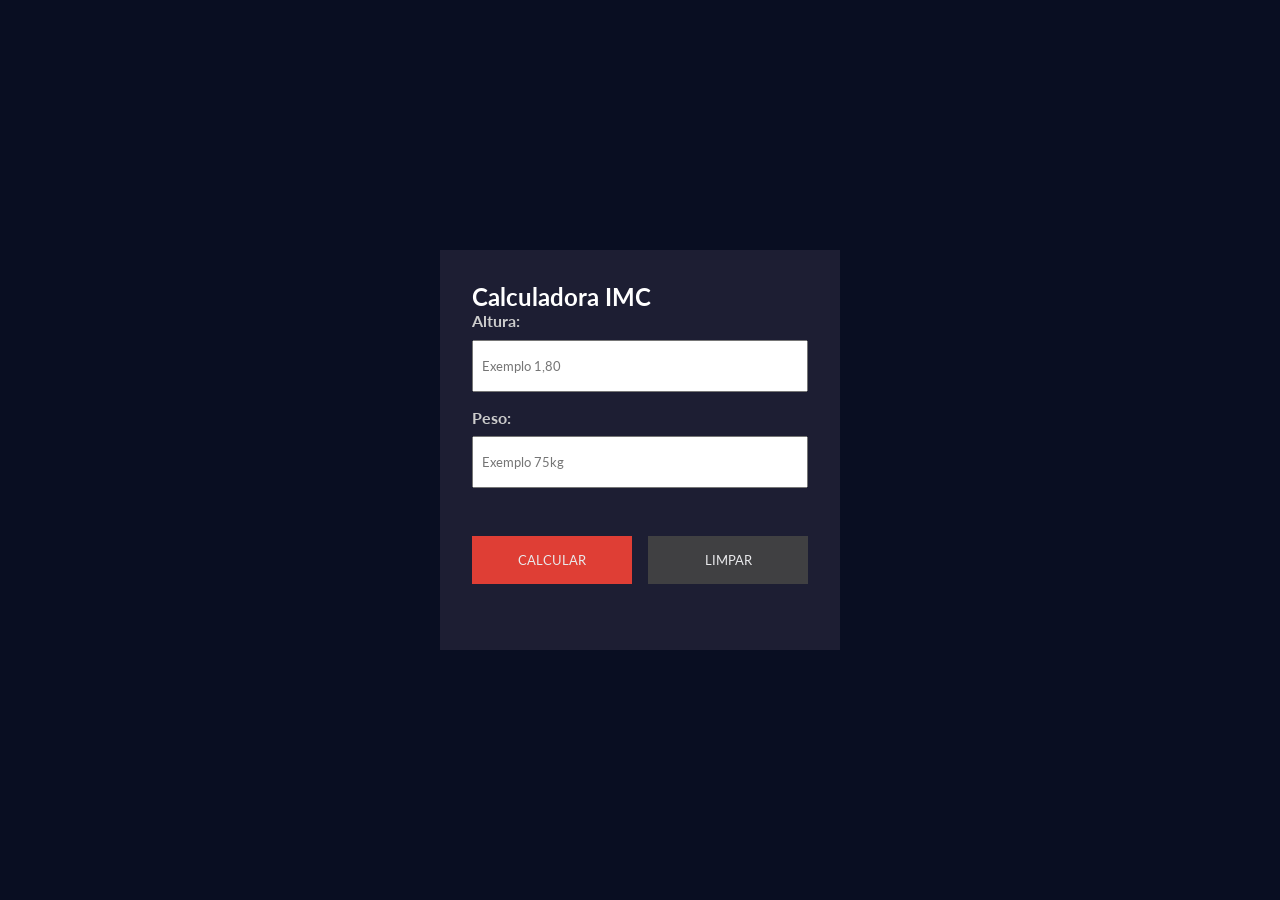
<file: index.html>
<!DOCTYPE html>
<html lang="en">
<head>
    <meta charset="UTF-8">
    <meta http-equiv="X-UA-Compatible" content="IE=edge">
    <meta name="viewport" content="width=device-width, initial-scale=1.0">
    <title>Calculadora IMC </title>
    <link rel="stylesheet" href="css/style.css">
    <script src="js/script.js" defer></script>
    <link rel="preconnect" href="https://fonts.googleapis.com">
    <link rel="preconnect" href="https://fonts.gstatic.com" crossorigin>
    <link
        href="https://fonts.googleapis.com/css2?family=Lato:ital,wght@0,100;0,300;0,400;0,700;0,900;1,100;1,300;1,400;1,700;1,900&display=swap"
        rel="stylesheet">
</head>
<body>
    <div class="container">
        <div id="calc-container">
            <h2>Calculadora IMC</h2>
            <form id="imc-form">
                <div class="form-inputs">
                    <div class="form-control">
                        <label for="height">Altura:</label>
                        <input type="text" name="height" id="height" placeholder="Exemplo 1,80">
                    </div>
                    <div class="form-control">
                        <label for="weight">Peso:</label>
                        <input type="text" name="weight" id="weight" placeholder="Exemplo 75kg">
                    </div>
                </div>
                <div class="action-control">
                    <button id="calc-btn">Calcular</button>
                    <button id="clear-btn">Limpar</button>
                </div>
            </form>
        </div>
            <div id="result-container" class="hide">
                <p id="imc-number">Seu IMC: <span></span></p>
                <p id="imc-info">Situação atual: <span></span></p>
                <h3>Confira as classificações:</h3>
                <div id="imc-table">
                    <div class="table-header">
                        <h4>IMC</h4>
                        <h4>Classificação</h4>
                        <h4>Obesidade</h4>
                    </div>
                </div>
                <button id="back-btn">Voltar</button>
            </div>
    </div>
</body>
</html>
</file>
<file: css/style.css>
* {
    margin: 0;
    padding: 0;
    box-sizing: border-box;
    font-family: "lato", sans-serif;
}
body {
    background-color: #090E22;
    display: flex;
    justify-content: center;
    align-items: center;
    min-height: 100vh;
    color: #fff;
}
.hide {
    display: none !important;
}
.container {
    min-width: 400px;
    min-height: 400px;
    background-color: #1D1E33;
    padding: 2rem;
}
#cal-container h2 {
    text-align: center;
    margin-bottom: 2rem;
}
.form-inputs {
    display: flex;
    flex-direction: column;
    justify-content: space-between;
}
.form-control {
    display: flex;
    flex-direction: column;
    flex: 1;
    margin-bottom: 1rem;
}
.form-control label {
    font-weight: bold;
    margin-bottom: 0.6rem;
    color: #ccc;
}
.form-control input {
    padding: 1rem 0.5rem;
}
.action-control {
    display: flex;
    justify-content: space-between;
    margin-top: 2rem;
    gap: 1rem;
}
button {
    text-transform: uppercase;
    padding: 1rem 1.5rem;
    background-color: #F44236;
    border: none;
    color: #fff;
    cursor: pointer;
    opacity: 0.9;
    flex: 1;
}
button:hover {
    opacity: 1;
}
#clear-btn {
    background-color: #444;
}
#result-container {
    text-align: center;
}
#imc-number {
    font-size: 2.4rem;
    margin-bottom: 0.6rem;
}
#imc-info {
    font-size: 1.4rem;
    color: #ccc;
}
#result-container h3 {
    margin-top: 1rem;
    color: #DFDFDF;
    display: flex;
    flex-direction: column;
}
#imc-table {
    margin: 1.5rem;
    font-size: 0.8rem;
}
.table-header {
    font-weight: bold;
    color: #ccc;
}
.table-header, .table-data {
    display: flex;
    justify-content: space-between;
    margin-bottom: 0.5rem;
    padding-bottom: 0.5rem;
    border-bottom: 1px solid #444;
}
.table-header h4, .table-data p {
    flex: 1;
}
.table-header h4:nth-child(3),
.table-header p:nth-child(3) {
    max-width: 80px;
}
#back-btn {
    align-self: center;
}
.good {
    color: #12BD34;
}
.low {
    color: #DBCE12;
}
.medium {
    color: #DB6212;
}
.high {
    color: #DB1912;
}
</file>
